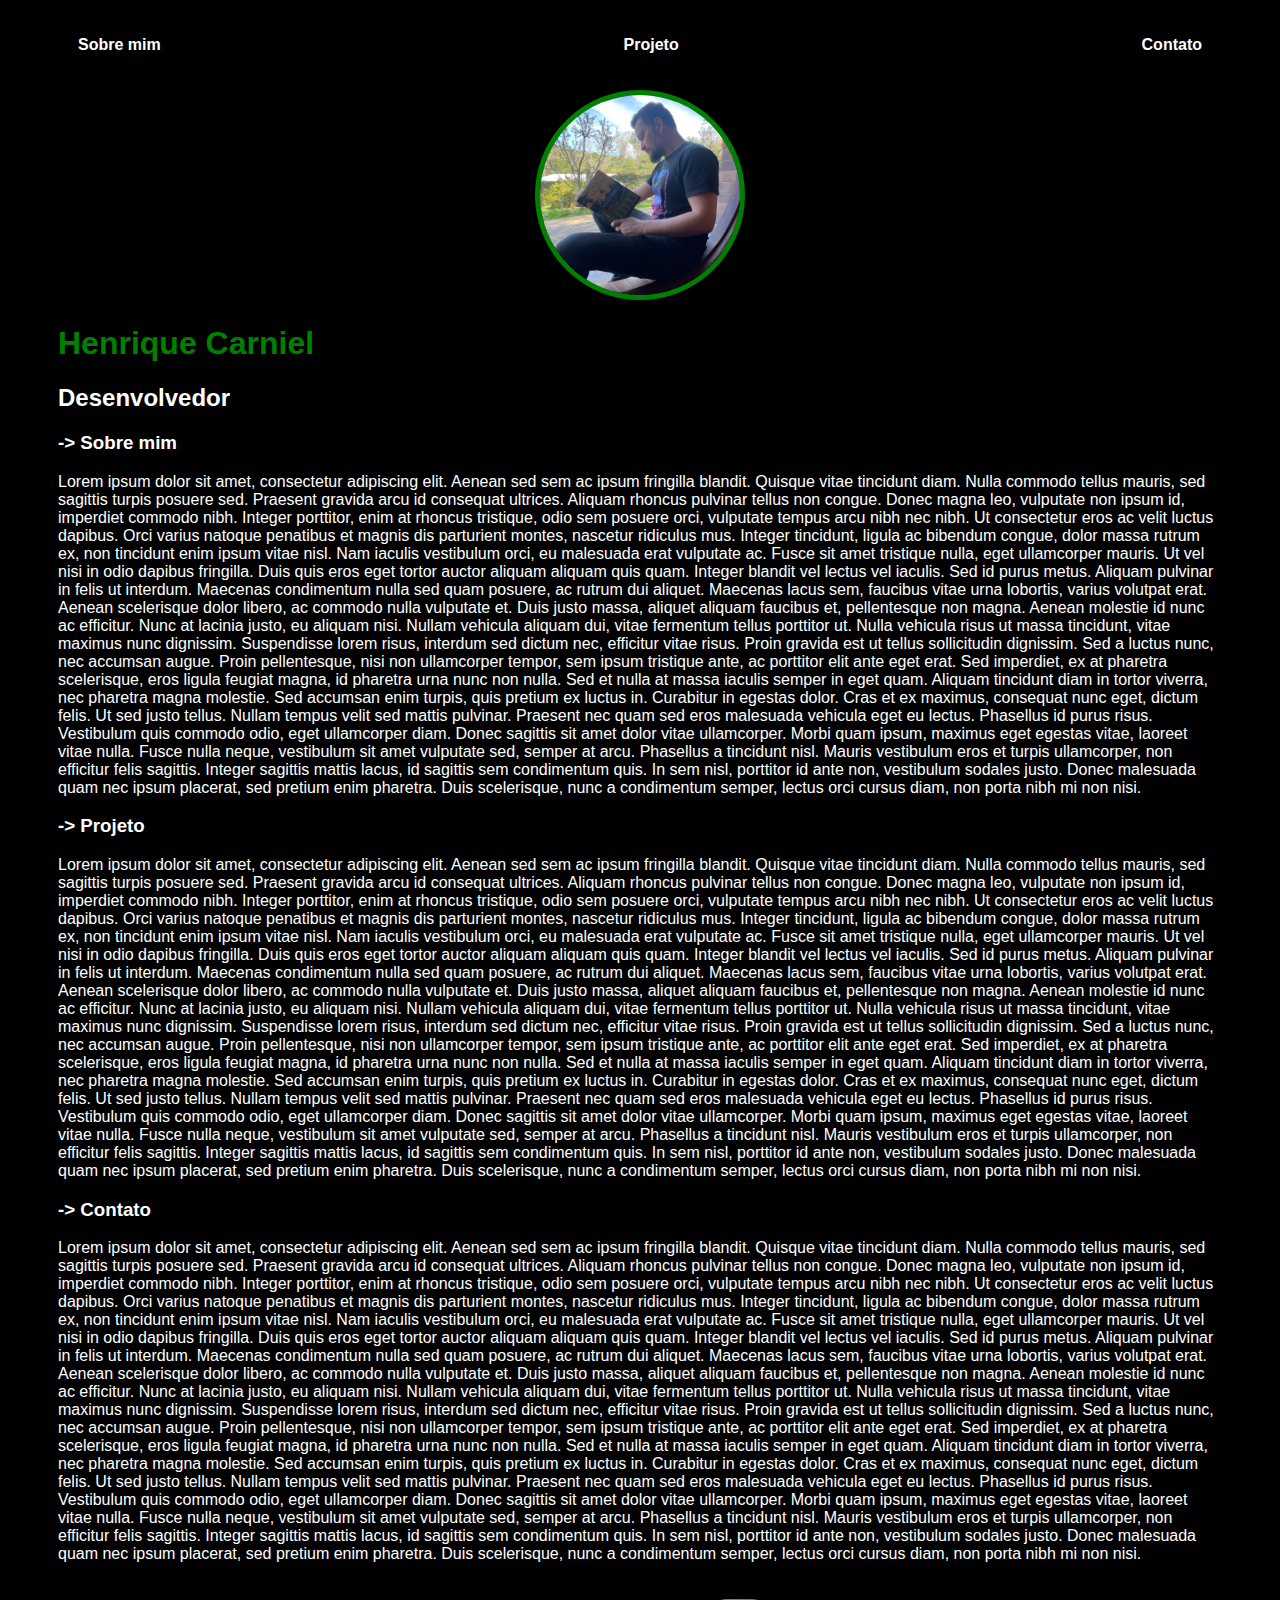
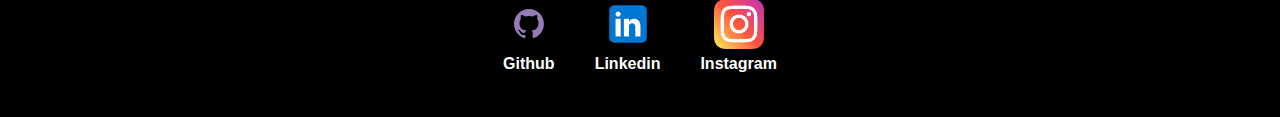
<file: index.html>
<!DOCTYPE html>
<html lang="pt-br">
<head>
    <meta charset="UTF-8">
    <meta name="viewport" content="width=device-width, initial-scale=1.0">
    <title>Henrique Carniel</title>
    <link rel="stylesheet" href="index.css">
</head>
<body>
    <div class="container">
    <nav>
        <ul>
            <li>
                <a href="index.html">Sobre mim</a>
            </li>
            <li>
                <a href="project.html">Projeto</a>
            </li>
            <li>
                <a href="contact.html">Contato</a>
            </li>
        </ul>
    </nav>

    <header>
        <div class="center">
            <img src="./img/avatar.jpg"></img>
        </div>
        <h1>Henrique Carniel</h1>
        <h2>Desenvolvedor</h2>
    </header>

    <main>
        <section>
            <h3>-> Sobre mim</h3>
            <p>
                Lorem ipsum dolor sit amet, consectetur adipiscing elit. Aenean sed sem ac ipsum fringilla blandit. Quisque vitae tincidunt diam. Nulla commodo tellus mauris, sed sagittis turpis posuere sed. Praesent gravida arcu id consequat ultrices. Aliquam rhoncus pulvinar tellus non congue. Donec magna leo, vulputate non ipsum id, imperdiet commodo nibh. Integer porttitor, enim at rhoncus tristique, odio sem posuere orci, vulputate tempus arcu nibh nec nibh.
                Ut consectetur eros ac velit luctus dapibus. Orci varius natoque penatibus et magnis dis parturient montes, nascetur ridiculus mus. Integer tincidunt, ligula ac bibendum congue, dolor massa rutrum ex, non tincidunt enim ipsum vitae nisl. Nam iaculis vestibulum orci, eu malesuada erat vulputate ac. Fusce sit amet tristique nulla, eget ullamcorper mauris. Ut vel nisi in odio dapibus fringilla. Duis quis eros eget tortor auctor aliquam aliquam quis quam. Integer blandit vel lectus vel iaculis. Sed id purus metus. Aliquam pulvinar in felis ut interdum. Maecenas condimentum nulla sed quam posuere, ac rutrum dui aliquet.
                Maecenas lacus sem, faucibus vitae urna lobortis, varius volutpat erat. Aenean scelerisque dolor libero, ac commodo nulla vulputate et. Duis justo massa, aliquet aliquam faucibus et, pellentesque non magna. Aenean molestie id nunc ac efficitur. Nunc at lacinia justo, eu aliquam nisi. Nullam vehicula aliquam dui, vitae fermentum tellus porttitor ut. Nulla vehicula risus ut massa tincidunt, vitae maximus nunc dignissim. Suspendisse lorem risus, interdum sed dictum nec, efficitur vitae risus. Proin gravida est ut tellus sollicitudin dignissim.
                Sed a luctus nunc, nec accumsan augue. Proin pellentesque, nisi non ullamcorper tempor, sem ipsum tristique ante, ac porttitor elit ante eget erat. Sed imperdiet, ex at pharetra scelerisque, eros ligula feugiat magna, id pharetra urna nunc non nulla. Sed et nulla at massa iaculis semper in eget quam. Aliquam tincidunt diam in tortor viverra, nec pharetra magna molestie. Sed accumsan enim turpis, quis pretium ex luctus in. Curabitur in egestas dolor. Cras et ex maximus, consequat nunc eget, dictum felis. Ut sed justo tellus. Nullam tempus velit sed mattis pulvinar. Praesent nec quam sed eros malesuada vehicula eget eu lectus.
                Phasellus id purus risus. Vestibulum quis commodo odio, eget ullamcorper diam. Donec sagittis sit amet dolor vitae ullamcorper. Morbi quam ipsum, maximus eget egestas vitae, laoreet vitae nulla. Fusce nulla neque, vestibulum sit amet vulputate sed, semper at arcu. Phasellus a tincidunt nisl. Mauris vestibulum eros et turpis ullamcorper, non efficitur felis sagittis. Integer sagittis mattis lacus, id sagittis sem condimentum quis. In sem nisl, porttitor id ante non, vestibulum sodales justo. Donec malesuada quam nec ipsum placerat, sed pretium enim pharetra. Duis scelerisque, nunc a condimentum semper, lectus orci cursus diam, non porta nibh mi non nisi. 
            </p>
        </section>
        <section>
            <h3>-> Projeto</h3>
            <p>
                Lorem ipsum dolor sit amet, consectetur adipiscing elit. Aenean sed sem ac ipsum fringilla blandit. Quisque vitae tincidunt diam. Nulla commodo tellus mauris, sed sagittis turpis posuere sed. Praesent gravida arcu id consequat ultrices. Aliquam rhoncus pulvinar tellus non congue. Donec magna leo, vulputate non ipsum id, imperdiet commodo nibh. Integer porttitor, enim at rhoncus tristique, odio sem posuere orci, vulputate tempus arcu nibh nec nibh.
                Ut consectetur eros ac velit luctus dapibus. Orci varius natoque penatibus et magnis dis parturient montes, nascetur ridiculus mus. Integer tincidunt, ligula ac bibendum congue, dolor massa rutrum ex, non tincidunt enim ipsum vitae nisl. Nam iaculis vestibulum orci, eu malesuada erat vulputate ac. Fusce sit amet tristique nulla, eget ullamcorper mauris. Ut vel nisi in odio dapibus fringilla. Duis quis eros eget tortor auctor aliquam aliquam quis quam. Integer blandit vel lectus vel iaculis. Sed id purus metus. Aliquam pulvinar in felis ut interdum. Maecenas condimentum nulla sed quam posuere, ac rutrum dui aliquet.
                Maecenas lacus sem, faucibus vitae urna lobortis, varius volutpat erat. Aenean scelerisque dolor libero, ac commodo nulla vulputate et. Duis justo massa, aliquet aliquam faucibus et, pellentesque non magna. Aenean molestie id nunc ac efficitur. Nunc at lacinia justo, eu aliquam nisi. Nullam vehicula aliquam dui, vitae fermentum tellus porttitor ut. Nulla vehicula risus ut massa tincidunt, vitae maximus nunc dignissim. Suspendisse lorem risus, interdum sed dictum nec, efficitur vitae risus. Proin gravida est ut tellus sollicitudin dignissim.
                Sed a luctus nunc, nec accumsan augue. Proin pellentesque, nisi non ullamcorper tempor, sem ipsum tristique ante, ac porttitor elit ante eget erat. Sed imperdiet, ex at pharetra scelerisque, eros ligula feugiat magna, id pharetra urna nunc non nulla. Sed et nulla at massa iaculis semper in eget quam. Aliquam tincidunt diam in tortor viverra, nec pharetra magna molestie. Sed accumsan enim turpis, quis pretium ex luctus in. Curabitur in egestas dolor. Cras et ex maximus, consequat nunc eget, dictum felis. Ut sed justo tellus. Nullam tempus velit sed mattis pulvinar. Praesent nec quam sed eros malesuada vehicula eget eu lectus.
                Phasellus id purus risus. Vestibulum quis commodo odio, eget ullamcorper diam. Donec sagittis sit amet dolor vitae ullamcorper. Morbi quam ipsum, maximus eget egestas vitae, laoreet vitae nulla. Fusce nulla neque, vestibulum sit amet vulputate sed, semper at arcu. Phasellus a tincidunt nisl. Mauris vestibulum eros et turpis ullamcorper, non efficitur felis sagittis. Integer sagittis mattis lacus, id sagittis sem condimentum quis. In sem nisl, porttitor id ante non, vestibulum sodales justo. Donec malesuada quam nec ipsum placerat, sed pretium enim pharetra. Duis scelerisque, nunc a condimentum semper, lectus orci cursus diam, non porta nibh mi non nisi. 
            </p>
        </section>
        <section>
            <h3>-> Contato</h3>
            <p>
                Lorem ipsum dolor sit amet, consectetur adipiscing elit. Aenean sed sem ac ipsum fringilla blandit. Quisque vitae tincidunt diam. Nulla commodo tellus mauris, sed sagittis turpis posuere sed. Praesent gravida arcu id consequat ultrices. Aliquam rhoncus pulvinar tellus non congue. Donec magna leo, vulputate non ipsum id, imperdiet commodo nibh. Integer porttitor, enim at rhoncus tristique, odio sem posuere orci, vulputate tempus arcu nibh nec nibh.
                Ut consectetur eros ac velit luctus dapibus. Orci varius natoque penatibus et magnis dis parturient montes, nascetur ridiculus mus. Integer tincidunt, ligula ac bibendum congue, dolor massa rutrum ex, non tincidunt enim ipsum vitae nisl. Nam iaculis vestibulum orci, eu malesuada erat vulputate ac. Fusce sit amet tristique nulla, eget ullamcorper mauris. Ut vel nisi in odio dapibus fringilla. Duis quis eros eget tortor auctor aliquam aliquam quis quam. Integer blandit vel lectus vel iaculis. Sed id purus metus. Aliquam pulvinar in felis ut interdum. Maecenas condimentum nulla sed quam posuere, ac rutrum dui aliquet.
                Maecenas lacus sem, faucibus vitae urna lobortis, varius volutpat erat. Aenean scelerisque dolor libero, ac commodo nulla vulputate et. Duis justo massa, aliquet aliquam faucibus et, pellentesque non magna. Aenean molestie id nunc ac efficitur. Nunc at lacinia justo, eu aliquam nisi. Nullam vehicula aliquam dui, vitae fermentum tellus porttitor ut. Nulla vehicula risus ut massa tincidunt, vitae maximus nunc dignissim. Suspendisse lorem risus, interdum sed dictum nec, efficitur vitae risus. Proin gravida est ut tellus sollicitudin dignissim.
                Sed a luctus nunc, nec accumsan augue. Proin pellentesque, nisi non ullamcorper tempor, sem ipsum tristique ante, ac porttitor elit ante eget erat. Sed imperdiet, ex at pharetra scelerisque, eros ligula feugiat magna, id pharetra urna nunc non nulla. Sed et nulla at massa iaculis semper in eget quam. Aliquam tincidunt diam in tortor viverra, nec pharetra magna molestie. Sed accumsan enim turpis, quis pretium ex luctus in. Curabitur in egestas dolor. Cras et ex maximus, consequat nunc eget, dictum felis. Ut sed justo tellus. Nullam tempus velit sed mattis pulvinar. Praesent nec quam sed eros malesuada vehicula eget eu lectus.
                Phasellus id purus risus. Vestibulum quis commodo odio, eget ullamcorper diam. Donec sagittis sit amet dolor vitae ullamcorper. Morbi quam ipsum, maximus eget egestas vitae, laoreet vitae nulla. Fusce nulla neque, vestibulum sit amet vulputate sed, semper at arcu. Phasellus a tincidunt nisl. Mauris vestibulum eros et turpis ullamcorper, non efficitur felis sagittis. Integer sagittis mattis lacus, id sagittis sem condimentum quis. In sem nisl, porttitor id ante non, vestibulum sodales justo. Donec malesuada quam nec ipsum placerat, sed pretium enim pharetra. Duis scelerisque, nunc a condimentum semper, lectus orci cursus diam, non porta nibh mi non nisi. 
            </p>
        </section>
    </main>

    <footer>
        <a href="https://github.com/riquecarniel" target="_blank" rel="noopener noreferrer">
            <img src="./img/github.svg"></img>
            <p>Github</p>
        </a>
        <a href="https://linkedin.com/in/henrique-carniel-fonseca" target="_blank" rel="noopener noreferrer">
            <img src="./img/linkedin.svg"></img>
            <p>Linkedin</p>
        </a>
        <a href="https://instagram.com/riquecarniel" target="_blank" rel="noopener noreferrer">
            <img src="./img/instagram.png"></img>
            <p>Instagram</p>
        </a>
    </footer>
    </div>
</body>
</html>
</file>
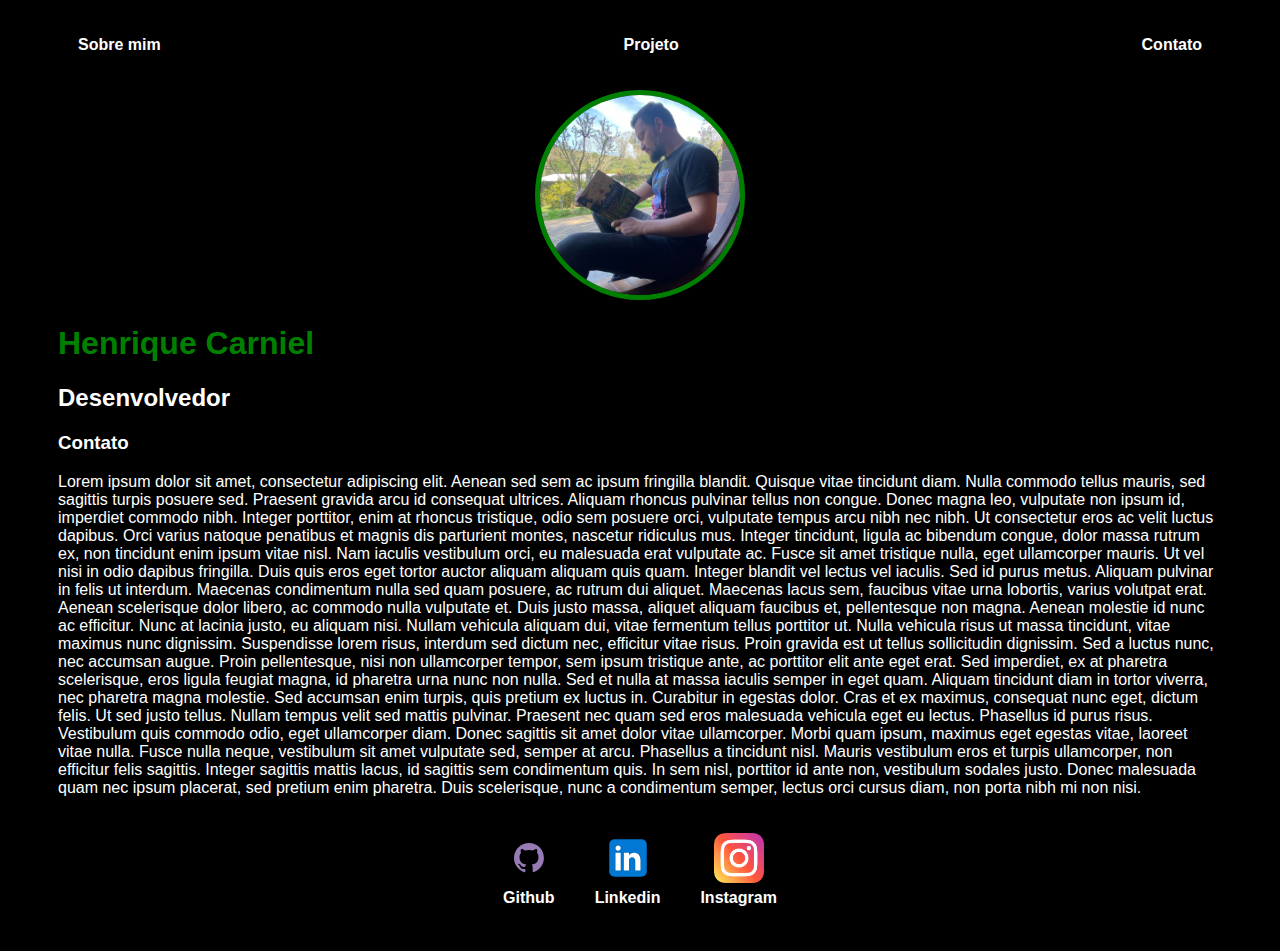
<file: contact.html>
<!DOCTYPE html>
<html lang="pt-br">
<head>
    <meta charset="UTF-8">
    <meta name="viewport" content="width=device-width, initial-scale=1.0">
    <title>Henrique Carniel</title>
    <link rel="stylesheet" href="index.css">
</head>
<body>
    <div class="container">
    <nav>
        <ul>
            <li>
                <a href="index.html">Sobre mim</a>
            </li>
            <li>
                <a href="project.html">Projeto</a>
            </li>
            <li>
                <a href="contact.html">Contato</a>
            </li>
        </ul>
    </nav>

    <header>
        <div class="center">
            <img src="./img/avatar.jpg"></img>
        </div>
        <h1>Henrique Carniel</h1>
        <h2>Desenvolvedor</h2>
    </header>

    <main>
        <section>
            <h3>Contato</h3>
            <p>
                Lorem ipsum dolor sit amet, consectetur adipiscing elit. Aenean sed sem ac ipsum fringilla blandit. Quisque vitae tincidunt diam. Nulla commodo tellus mauris, sed sagittis turpis posuere sed. Praesent gravida arcu id consequat ultrices. Aliquam rhoncus pulvinar tellus non congue. Donec magna leo, vulputate non ipsum id, imperdiet commodo nibh. Integer porttitor, enim at rhoncus tristique, odio sem posuere orci, vulputate tempus arcu nibh nec nibh.
                Ut consectetur eros ac velit luctus dapibus. Orci varius natoque penatibus et magnis dis parturient montes, nascetur ridiculus mus. Integer tincidunt, ligula ac bibendum congue, dolor massa rutrum ex, non tincidunt enim ipsum vitae nisl. Nam iaculis vestibulum orci, eu malesuada erat vulputate ac. Fusce sit amet tristique nulla, eget ullamcorper mauris. Ut vel nisi in odio dapibus fringilla. Duis quis eros eget tortor auctor aliquam aliquam quis quam. Integer blandit vel lectus vel iaculis. Sed id purus metus. Aliquam pulvinar in felis ut interdum. Maecenas condimentum nulla sed quam posuere, ac rutrum dui aliquet.
                Maecenas lacus sem, faucibus vitae urna lobortis, varius volutpat erat. Aenean scelerisque dolor libero, ac commodo nulla vulputate et. Duis justo massa, aliquet aliquam faucibus et, pellentesque non magna. Aenean molestie id nunc ac efficitur. Nunc at lacinia justo, eu aliquam nisi. Nullam vehicula aliquam dui, vitae fermentum tellus porttitor ut. Nulla vehicula risus ut massa tincidunt, vitae maximus nunc dignissim. Suspendisse lorem risus, interdum sed dictum nec, efficitur vitae risus. Proin gravida est ut tellus sollicitudin dignissim.
                Sed a luctus nunc, nec accumsan augue. Proin pellentesque, nisi non ullamcorper tempor, sem ipsum tristique ante, ac porttitor elit ante eget erat. Sed imperdiet, ex at pharetra scelerisque, eros ligula feugiat magna, id pharetra urna nunc non nulla. Sed et nulla at massa iaculis semper in eget quam. Aliquam tincidunt diam in tortor viverra, nec pharetra magna molestie. Sed accumsan enim turpis, quis pretium ex luctus in. Curabitur in egestas dolor. Cras et ex maximus, consequat nunc eget, dictum felis. Ut sed justo tellus. Nullam tempus velit sed mattis pulvinar. Praesent nec quam sed eros malesuada vehicula eget eu lectus.
                Phasellus id purus risus. Vestibulum quis commodo odio, eget ullamcorper diam. Donec sagittis sit amet dolor vitae ullamcorper. Morbi quam ipsum, maximus eget egestas vitae, laoreet vitae nulla. Fusce nulla neque, vestibulum sit amet vulputate sed, semper at arcu. Phasellus a tincidunt nisl. Mauris vestibulum eros et turpis ullamcorper, non efficitur felis sagittis. Integer sagittis mattis lacus, id sagittis sem condimentum quis. In sem nisl, porttitor id ante non, vestibulum sodales justo. Donec malesuada quam nec ipsum placerat, sed pretium enim pharetra. Duis scelerisque, nunc a condimentum semper, lectus orci cursus diam, non porta nibh mi non nisi. 
            </p>
        </section>
    </main>

    <footer>
        <a href="https://github.com/riquecarniel" target="_blank" rel="noopener noreferrer">
            <img src="./img/github.svg"></img>
            <p>Github</p>
        </a>
        <a href="https://linkedin.com/in/henrique-carniel-fonseca" target="_blank" rel="noopener noreferrer">
            <img src="./img/linkedin.svg"></img>
            <p>Linkedin</p>
        </a>
        <a href="https://instagram.com/riquecarniel" target="_blank" rel="noopener noreferrer">
            <img src="./img/instagram.png"></img>
            <p>Instagram</p>
        </a>
    </footer>
    </div>
</body>
</html>
</file>
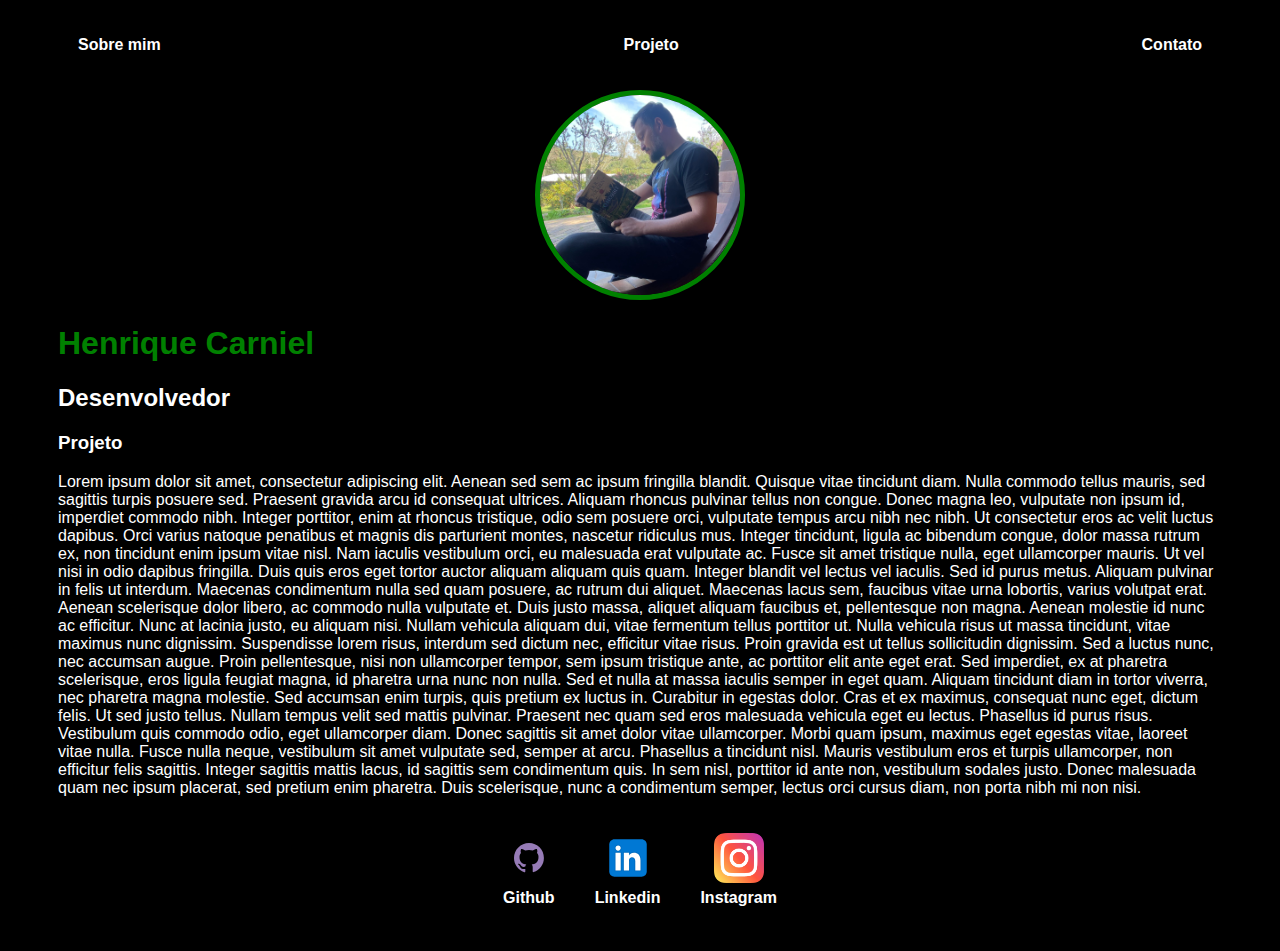
<file: project.html>
<!DOCTYPE html>
<html lang="pt-br">
<head>
    <meta charset="UTF-8">
    <meta name="viewport" content="width=device-width, initial-scale=1.0">
    <title>Henrique Carniel</title>
    <link rel="stylesheet" href="index.css">
</head>
<body>
    <div class="container">
    <nav>
        <ul>
            <li>
                <a href="index.html">Sobre mim</a>
            </li>
            <li>
                <a href="project.html">Projeto</a>
            </li>
            <li>
                <a href="contact.html">Contato</a>
            </li>
        </ul>
    </nav>

    <header>
        <div class="center">
            <img src="./img/avatar.jpg"></img>
        </div>
        <h1>Henrique Carniel</h1>
        <h2>Desenvolvedor</h2>
    </header>

    <main>
        <section>
            <h3>Projeto</h3>
            <p>
                Lorem ipsum dolor sit amet, consectetur adipiscing elit. Aenean sed sem ac ipsum fringilla blandit. Quisque vitae tincidunt diam. Nulla commodo tellus mauris, sed sagittis turpis posuere sed. Praesent gravida arcu id consequat ultrices. Aliquam rhoncus pulvinar tellus non congue. Donec magna leo, vulputate non ipsum id, imperdiet commodo nibh. Integer porttitor, enim at rhoncus tristique, odio sem posuere orci, vulputate tempus arcu nibh nec nibh.
                Ut consectetur eros ac velit luctus dapibus. Orci varius natoque penatibus et magnis dis parturient montes, nascetur ridiculus mus. Integer tincidunt, ligula ac bibendum congue, dolor massa rutrum ex, non tincidunt enim ipsum vitae nisl. Nam iaculis vestibulum orci, eu malesuada erat vulputate ac. Fusce sit amet tristique nulla, eget ullamcorper mauris. Ut vel nisi in odio dapibus fringilla. Duis quis eros eget tortor auctor aliquam aliquam quis quam. Integer blandit vel lectus vel iaculis. Sed id purus metus. Aliquam pulvinar in felis ut interdum. Maecenas condimentum nulla sed quam posuere, ac rutrum dui aliquet.
                Maecenas lacus sem, faucibus vitae urna lobortis, varius volutpat erat. Aenean scelerisque dolor libero, ac commodo nulla vulputate et. Duis justo massa, aliquet aliquam faucibus et, pellentesque non magna. Aenean molestie id nunc ac efficitur. Nunc at lacinia justo, eu aliquam nisi. Nullam vehicula aliquam dui, vitae fermentum tellus porttitor ut. Nulla vehicula risus ut massa tincidunt, vitae maximus nunc dignissim. Suspendisse lorem risus, interdum sed dictum nec, efficitur vitae risus. Proin gravida est ut tellus sollicitudin dignissim.
                Sed a luctus nunc, nec accumsan augue. Proin pellentesque, nisi non ullamcorper tempor, sem ipsum tristique ante, ac porttitor elit ante eget erat. Sed imperdiet, ex at pharetra scelerisque, eros ligula feugiat magna, id pharetra urna nunc non nulla. Sed et nulla at massa iaculis semper in eget quam. Aliquam tincidunt diam in tortor viverra, nec pharetra magna molestie. Sed accumsan enim turpis, quis pretium ex luctus in. Curabitur in egestas dolor. Cras et ex maximus, consequat nunc eget, dictum felis. Ut sed justo tellus. Nullam tempus velit sed mattis pulvinar. Praesent nec quam sed eros malesuada vehicula eget eu lectus.
                Phasellus id purus risus. Vestibulum quis commodo odio, eget ullamcorper diam. Donec sagittis sit amet dolor vitae ullamcorper. Morbi quam ipsum, maximus eget egestas vitae, laoreet vitae nulla. Fusce nulla neque, vestibulum sit amet vulputate sed, semper at arcu. Phasellus a tincidunt nisl. Mauris vestibulum eros et turpis ullamcorper, non efficitur felis sagittis. Integer sagittis mattis lacus, id sagittis sem condimentum quis. In sem nisl, porttitor id ante non, vestibulum sodales justo. Donec malesuada quam nec ipsum placerat, sed pretium enim pharetra. Duis scelerisque, nunc a condimentum semper, lectus orci cursus diam, non porta nibh mi non nisi. 
            </p>
        </section>
    </main>

    <footer>
        <a href="https://github.com/riquecarniel" target="_blank" rel="noopener noreferrer">
            <img src="./img/github.svg"></img>
            <p>Github</p>
        </a>
        <a href="https://linkedin.com/in/henrique-carniel-fonseca" target="_blank" rel="noopener noreferrer">
            <img src="./img/linkedin.svg"></img>
            <p>Linkedin</p>
        </a>
        <a href="https://instagram.com/riquecarniel" target="_blank" rel="noopener noreferrer">
            <img src="./img/instagram.png"></img>
            <p>Instagram</p>
        </a>
    </footer>
    </div>
</body>
</html>
</file>
<file: index.css>
body {
    color: white;
    background-color: black;
    font-family: Arial, Helvetica, sans-serif;
}

ul {
    display: flex;
    justify-content: space-between;
    list-style-type: none;
    align-items: center;
    padding: 20px;
}

a {
    color: white;
    text-decoration: none;
    font-weight: bold;

}

nav a:hover {
    color: green;
}

header img {
    width: 200px;
    height: 200px;
    border-radius: 50%;
    border: 5px solid green;
}

.center {
    text-align: center;
}

h1 {
    color: green;
}

footer img {
    width: 50px;
    height: 50px;
}

footer {
    display: flex;
    justify-content: center;
}

footer a {
    margin: 20px;
    text-align: center;
}

footer p {
    margin-top: 2px;
}

.container {
    padding: 0px 50px;
}
</file>
